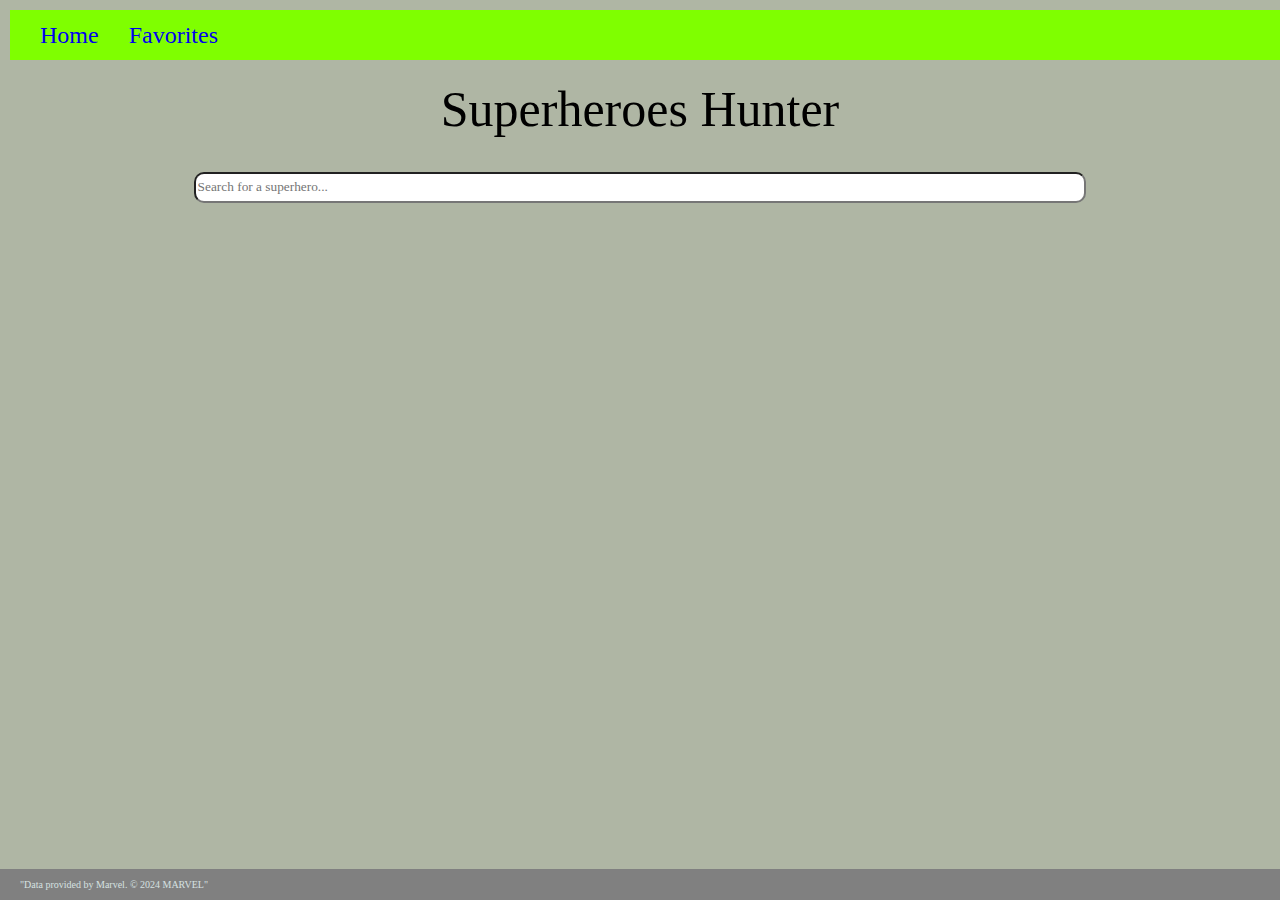
<file: index.html>
<!DOCTYPE html>
<html lang="en">
<head>
    <meta charset="UTF-8">
    <meta name="viewport" content="width=device-width, initial-scale=1.0">
    <title>Superhero Hunter App</title>
    <link rel="stylesheet" href="indexstyles.css">
</head>
<body>
                                                   <!-- TOP TITTLE BAR -->
    <header id="TopTittleBar">
        <h2><a href="index.html">Home</a></h2>
        <h2><a href="FAVORITES/favorites.html">Favorites</a></h2>
    </header>

                                                       <!-- MAIN -->
    <main id="MainContainer">
        <div>
            <h1>Superheroes Hunter</h1>
        </div>
        <div>
            <input type="text" id="searchInput" placeholder="Search for a superhero...">
        </div>
        <div id="CharacterContainer" class="character-container">

        </div>
    </main>
                                                   <!-- FOOTER -->
    <footer>
        <p id="FooterText">"<a href="http://marvel.com\">Data provided by Marvel. © 2024 MARVEL</a>"</p>
    </footer>

    <script src="indexscript.js"></script>


</body>
</html>
</file>
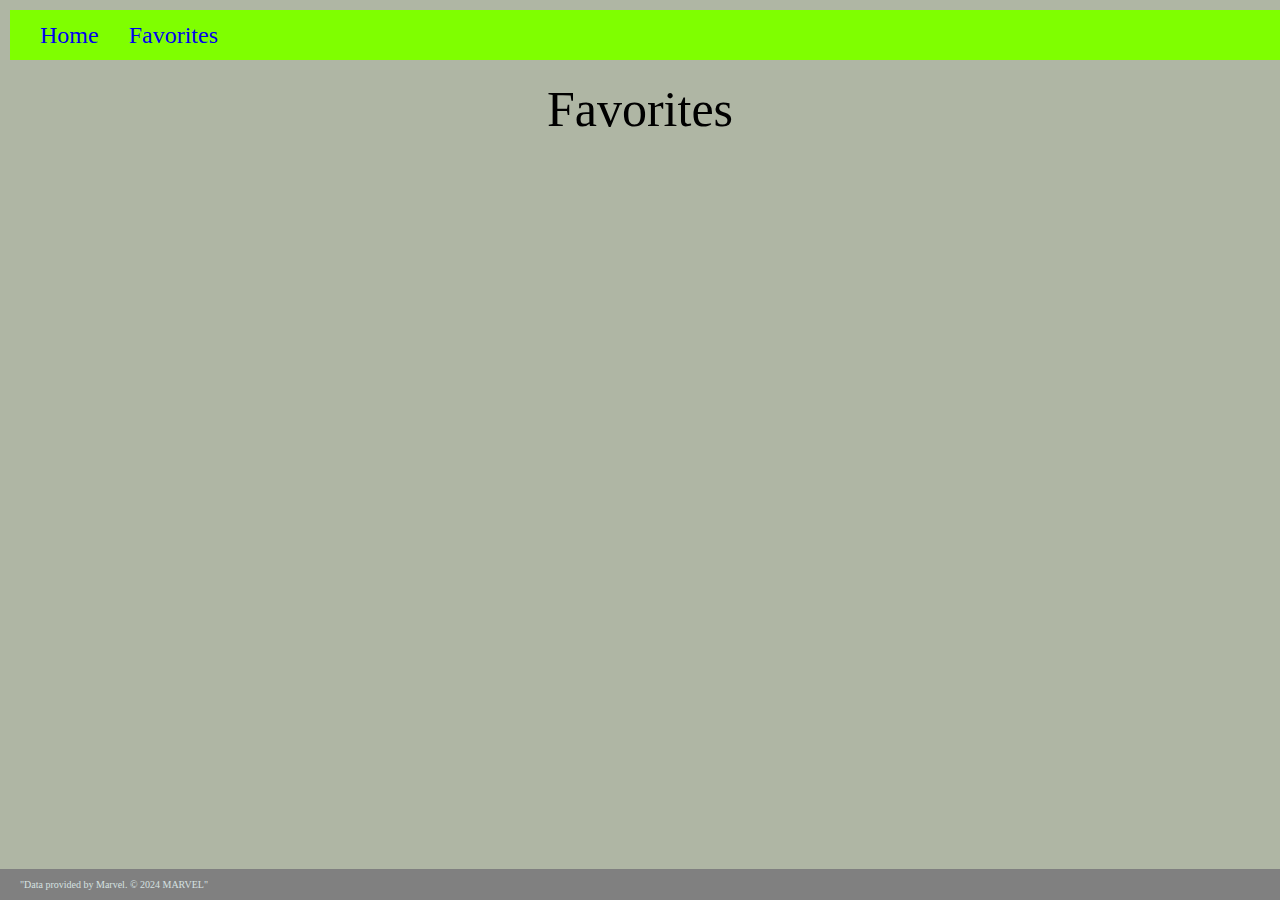
<file: FAVORITES/favorites.html>
<!DOCTYPE html>
<html lang="en">
<head>
    <meta charset="UTF-8">
    <meta name="viewport" content="width=device-width, initial-scale=1.0">
    <title>Favorites</title>
    <link rel="stylesheet" href="favoritesstyles.css">
</head>
<body>
                                                       <!-- TOP TITTLE BAR -->
    <header id="TopTittleBar">
        <h2><a href="../index.html">Home</a></h2>
        <h2><a href="favorites.html">Favorites</a></h2>
    </header>

                                                           <!-- MAIN -->
    <div id="Fav">
        <p>Favorites</p>
    </div>
    <div id="FavoriteCharacters" class="favorite-characters"></div>

                                                       <!-- FOOTER -->
    <footer>
        <p id="FooterText">"<a href="http://marvel.com\">Data provided by Marvel. © 2024 MARVEL</a>"</p>
    </footer>
    
    <script src="favorites.js"></script>
</body>
</html>
</file>
<file: indexstyles.css>
*{
    font-family: fantasy ;
    font-weight: 80 ;
}

html{
    background-color: rgb(175, 182, 164);
}


a{
    text-decoration: none;
}

a:hover {
    text-decoration: none;
    color: black;
  }

footer p a{
    color:rgb(214, 225, 225) ;
}


footer{
    position: fixed;
    left: 0;
    bottom: 0;
    width: 100%;
    background-color: gray;
    padding-left: 20px ;
    font-size: 10px;
    color:rgb(214, 225, 225) ;
}



#TopTittleBar{
    position: fixed;
    left: 10px;
    right: 10px;
    top:10px;
    margin: 0px;
    padding: 0px ;
    display: flex;
    flex-direction: row;
    background-color: chartreuse;
    width:100%;
    height: 50px;
    align-items: center;
}

h2{
    margin: 2px 0px 2px 30px;
}



main{ 
text-align: center;
}

h1{
    margin-top: 80px ;
    font-size: 50px ;
}

input{
    width:70% ;
    height: 25px ;
    border-radius: 10px ;
}

.character-container {
    display: flex;
    flex-wrap: wrap;
    justify-content: space-between;
    padding: 20px;
}

.character-card {
    width: calc(25% - 20px); /* Width can be adjusted as per your requirement */
    margin-bottom: 20px;
    border: 1px solid #ccc;
    padding: 10px;
    box-sizing: border-box;
}

.character-image {
    width: 100%;
    margin-bottom: 10px;
}


.character-name {
    margin: 0;
}

.add-to-favorites {
    background-color: #007bff;
    color: #fff;
    border: none;
    padding: 8px 12px;
    border-radius: 5px;
    cursor: pointer;
}

.about{
    background-color: #007bff;
    color: #fff;
    border: none;
    padding: 8px 12px;
    border-radius: 5px;
    cursor: pointer;
}
</file>
<file: FAVORITES/favoritesstyles.css>
*{
    font-family: fantasy ;
    font-weight: 80 ;
}

html{
    background-color: rgb(175, 182, 164);
}

a{
    text-decoration: none;
}

a:hover {
    text-decoration: none;
    color: black;
  }

footer p a{
    color:rgb(214, 225, 225) ;
}

.favorite-character-card {
    text-align: center;
}


#Fav{
    margin-top: 30px;
    text-align: center;
    font-size: 50px;
}

#Fav p {
    margin-top: 80px;
}

footer{
    position: fixed;
    left: 0;
    bottom: 0;
    width: 100%;
    background-color: gray;
    padding-left: 20px ;
    font-size: 10px;
    color:rgb(214, 225, 225) ;
}


#TopTittleBar{
    position: fixed;
    left: 10px;
    right: 10px;
    top:10px;
    width: 100%;
    margin: 0px;
    padding: 0px ;
    display: flex;
    flex-direction: row;
    background-color: chartreuse;
    width:100%;
    height: 50px;
    align-items: center;
}

h2{
    margin: 2px 0px 2px 30px;
}

input{
    width:70% ;
    height: 25px ;
    border-radius: 10px ;
}

.favorite-characters {
    display: flex;
    flex-wrap: wrap;
    justify-content: space-between;
    padding: 20px;
}

.favorite-character-card {
    width: calc(25% - 20px); /* Adjust width as per your requirement */
    margin-bottom: 20px;
    border: 1px solid #ccc;
    padding: 10px;
    box-sizing: border-box;
}

.character-image {
    width: 100%;
    margin-bottom: 10px;
}

.character-details {
    display: flex;
    justify-content: space-between;
    align-items: center;
}

.character-name {
    margin: 0;
}

.remove-from-favorites {
    background-color: red;
    color: #fff;
    border: none;
    padding: 8px 12px;
    border-radius: 5px;
    cursor: pointer;
}

.about{
    background-color: #007bff;
    color: #fff;
    border: none;
    padding: 8px 12px;
    border-radius: 5px;
    cursor: pointer;
}
</file>
